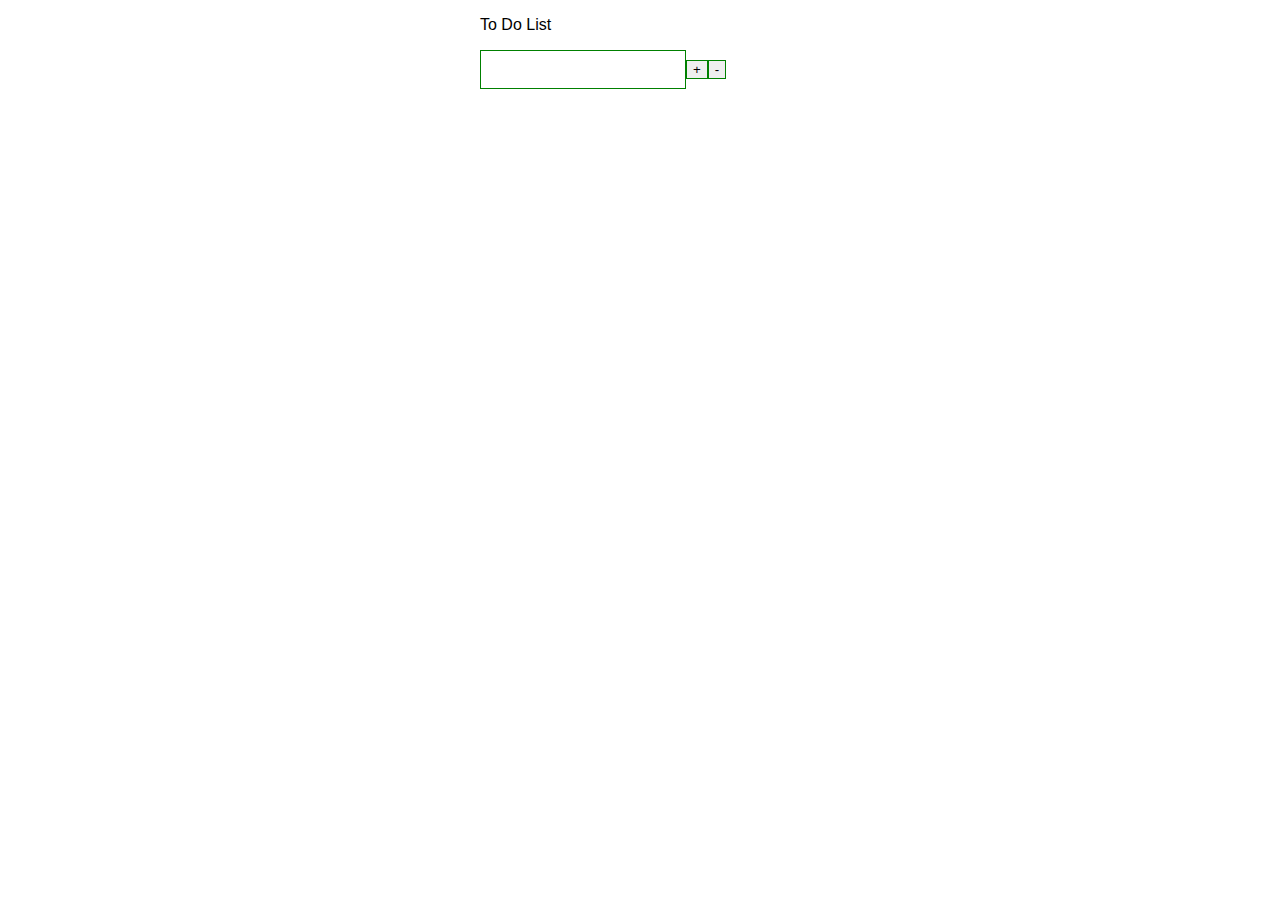
<file: ToDoList/index.html>
<!DOCTYPE html>
<html lang="en">
<head>
    <meta charset="UTF-8">
    <meta http-equiv="X-UA-Compatible" content="IE=edge">
    <meta name="viewport" content="width=device-width, initial-scale=1.0">
    <link rel="stylesheet" href="style.css">
    <title>Document</title>
</head>
<body>
    <p>To Do List</p>
    <div class="container">
        <div class="form">
            <input id="inp" type="text"><button id="add">+</button><button id="delete">-</button>
            
            <div id="containerr">
                
            </div>
            
        </div>
    </div>
    <script src="app.js"></script>
</body>
</html>
</file>
<file: ToDoList/style.css>
html, body {
    width: 50%;
    margin: 0 auto;
    font-family: 'Segoe UI', Tahoma, Geneva, Verdana, sans-serif;
}

.container {
    width: 360px;
    
}

#inp {
    width: 200px;
    height:35px;
    border: 1px solid green;
    outline: none;
    font-size: 20px;
    vertical-align: middle;

}

#add {
   
    border: 1px solid green;
    outline: none;
   
    vertical-align: middle;
}

#delete {
    border: 1px solid green;
    outline: none;
   
    vertical-align: middle;
}
.containerr{
    margin-top: 25px;
}

.paragraph-styling {
    margin: 0;
    cursor: pointer;
    font-size: 20px;
}
</file>
